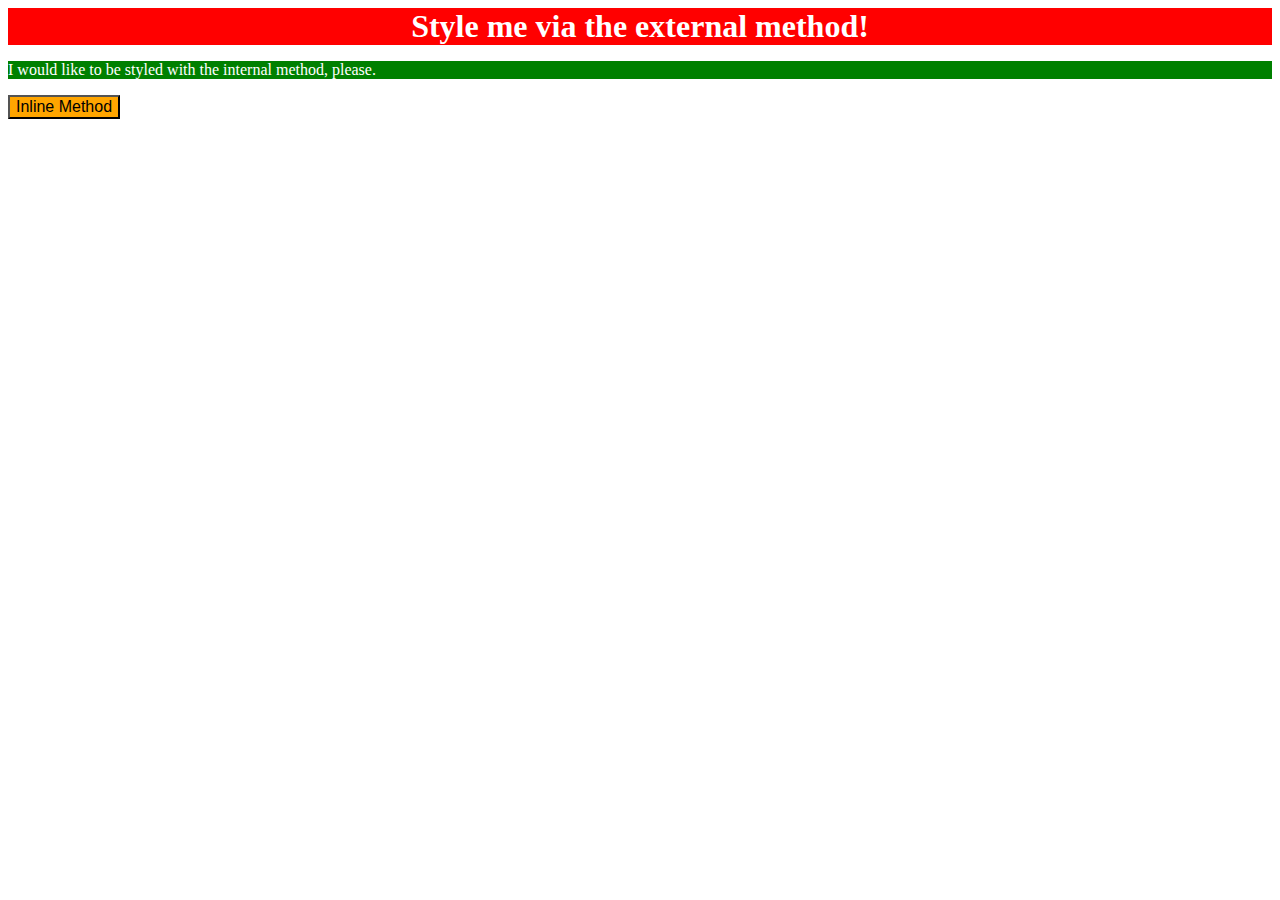
<file: foundations/01-css-methods/index.html>
<!DOCTYPE html>
<html lang="en">
  <head>
    <meta charset="UTF-8">
    <meta http-equiv="X-UA-Compatible" content="IE=edge">
    <meta name="viewport" content="width=device-width, initial-scale=1.0">
    <title>Methods for Adding CSS</title>
    <link rel="stylesheet" href="style.css">
    
    <style>
      p {
        color: white;
        background-color: green;
        font-size: medium;
        font-family: serif;
        font-weight: lighter;
      }
    </style>
  </head>
  <body>
    <div>Style me via the external method!</div>
    <p>I would like to be styled with the internal method, please.</p>
    <button style="color: black; background-color: orange; font-family: sans-serif; font-size: medium;">Inline Method</button>
  </body>
</html>
</file>
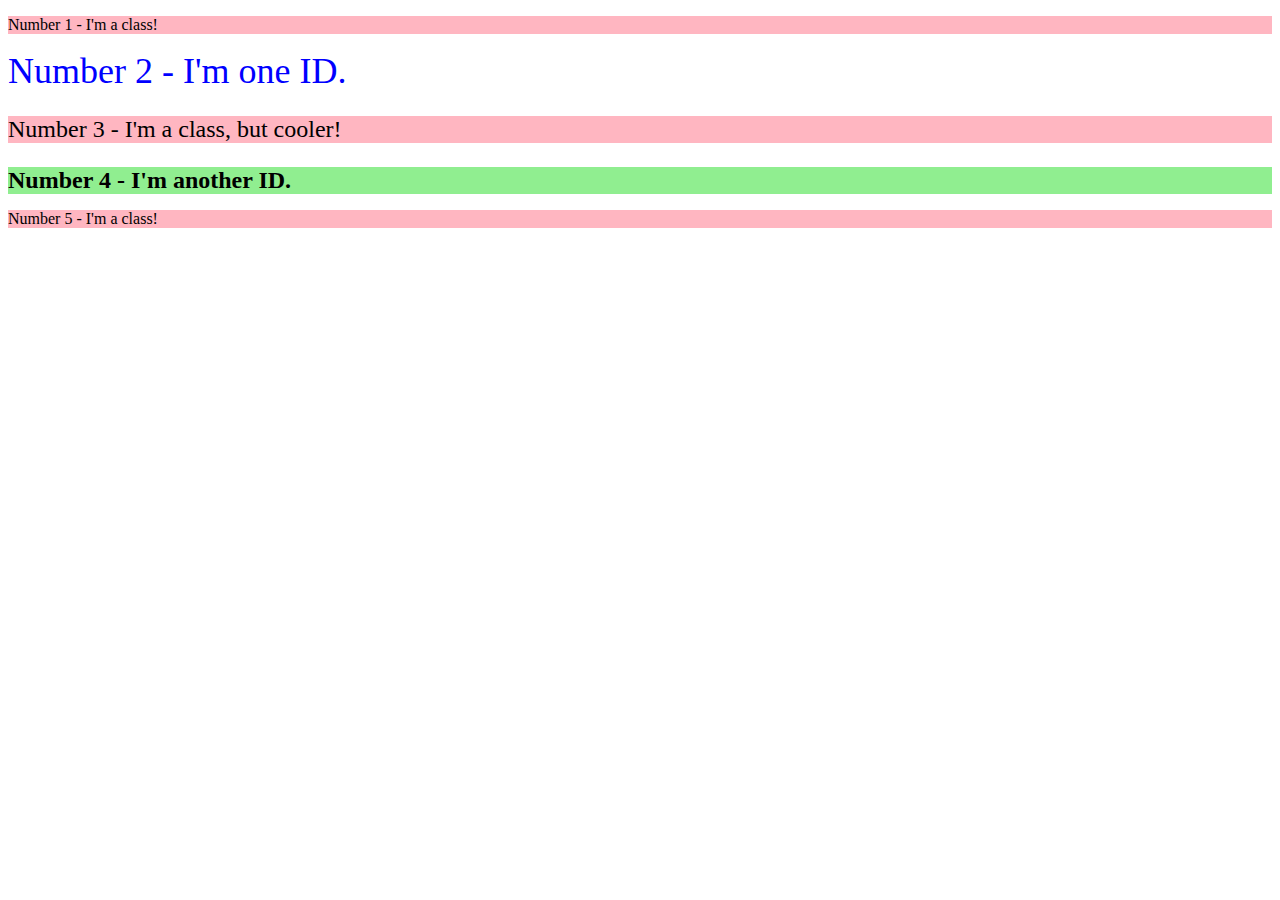
<file: foundations/02-class-id-selectors/index.html>
<!DOCTYPE html>
<html lang="en">
  <head>
    <meta charset="UTF-8">
    <meta http-equiv="X-UA-Compatible" content="IE=edge">
    <meta name="viewport" content="width=device-width, initial-scale=1.0">
    <title>Class and ID Selectors</title>
    <link rel="stylesheet" href="style.css">
  </head>
  <body>
    <p>Number 1 - I'm a class!</p>
    <div id="el2">Number 2 - I'm one ID.</div>
    <p class="adjust-font-size">Number 3 - I'm a class, but cooler!</p>
    <div id="el4">Number 4 - I'm another ID.</div>
    <p>Number 5 - I'm a class!</p>
  </body>
</html>
</file>
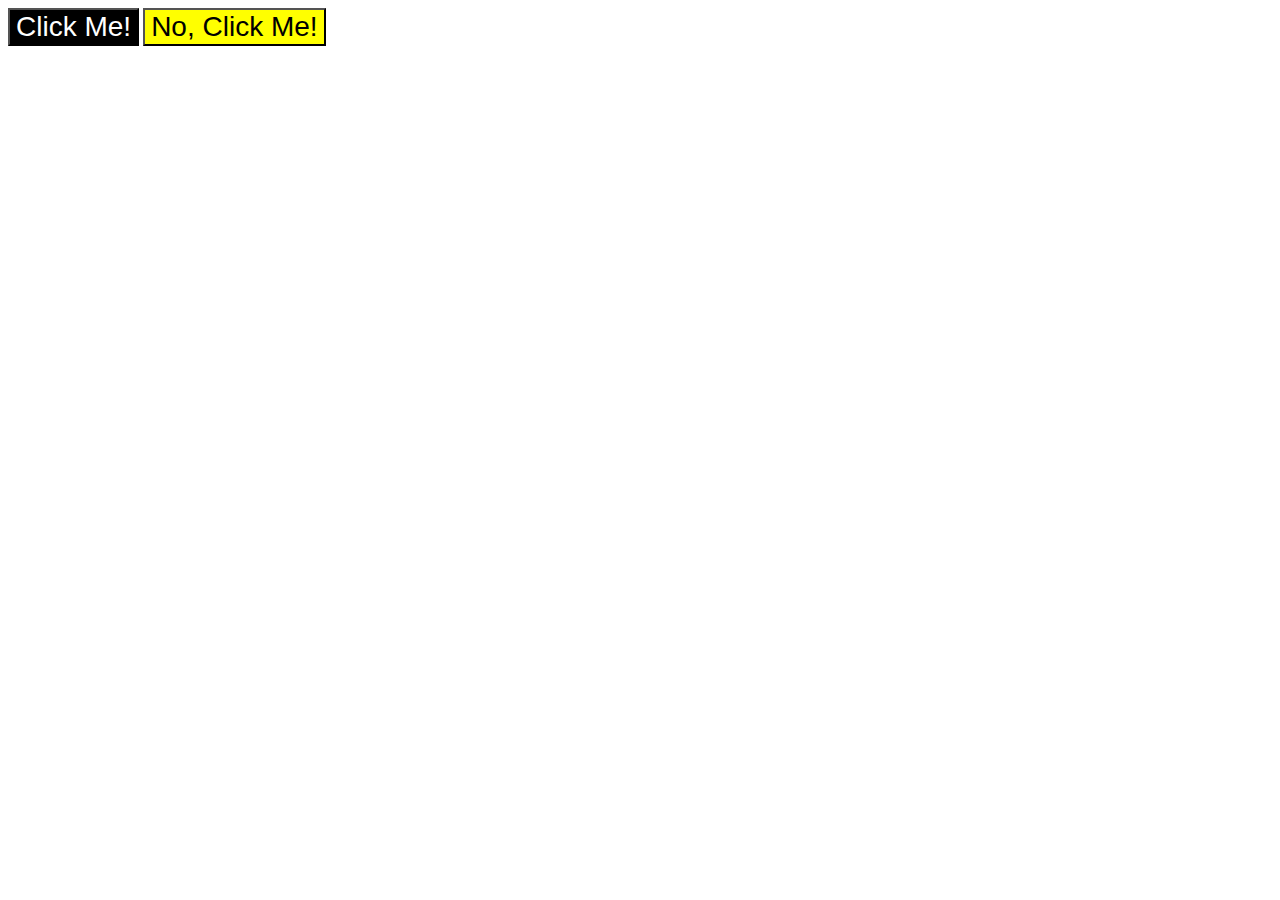
<file: foundations/03-grouping-selectors/index.html>
<!DOCTYPE html>
<html lang="en">
  <head>
    <meta charset="UTF-8">
    <meta http-equiv="X-UA-Compatible" content="IE=edge">
    <meta name="viewport" content="width=device-width, initial-scale=1.0">
    <title>Grouping Selectors</title>
    <link rel="stylesheet" href="style.css">
  </head>
  <body>
    <button class="first-button">Click Me!</button>
    <button class="second-button">No, Click Me!</button>
  </body>
</html>
</file>
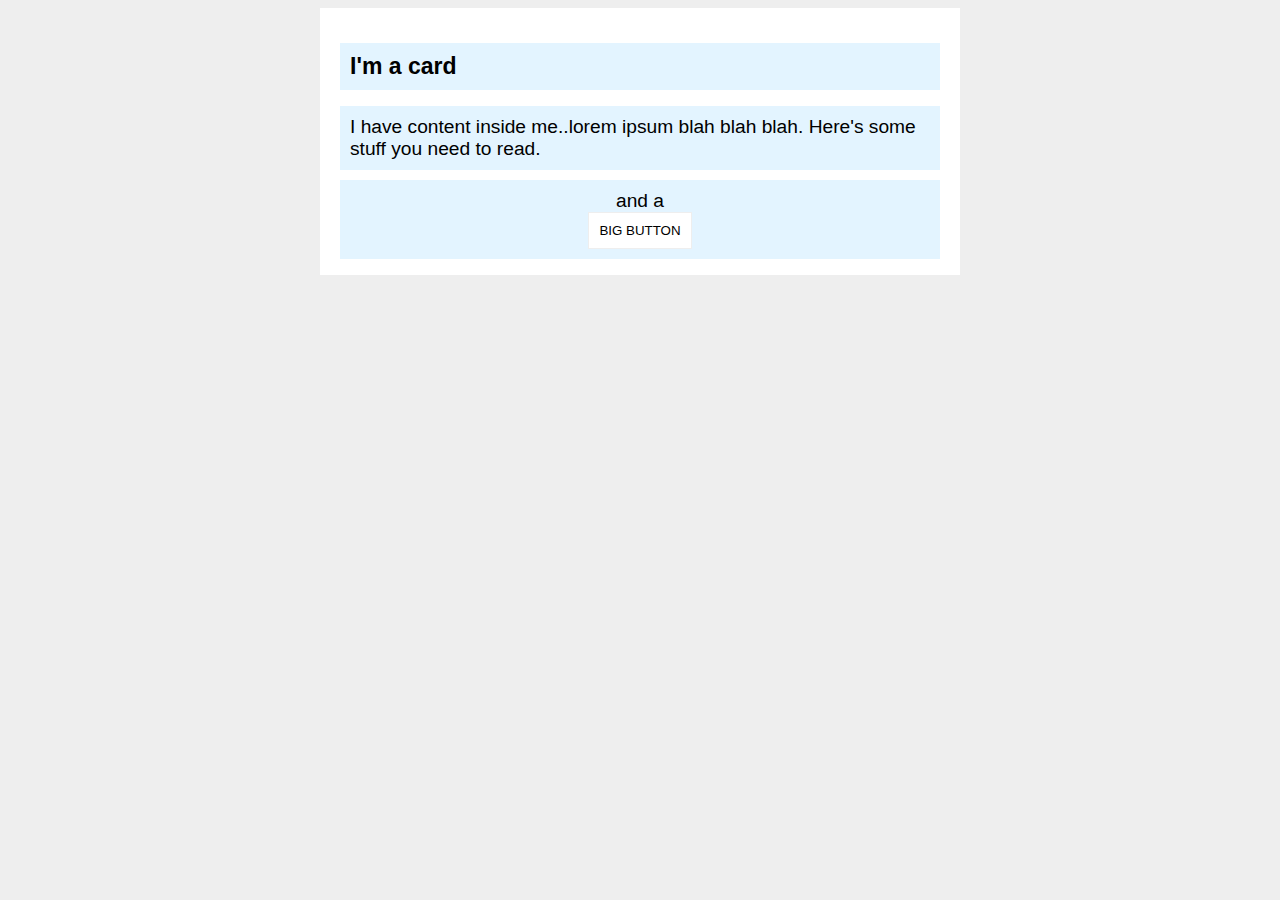
<file: margin-and-padding/02-margin-and-padding-2/index.html>
<!DOCTYPE html>
<html lang="en">
  <head>
    <meta charset="UTF-8">
    <meta http-equiv="X-UA-Compatible" content="IE=edge">
    <meta name="viewport" content="width=device-width, initial-scale=1.0">
    <title>Margin and Padding exercise 2</title>
    <link rel="stylesheet" href="style.css">
  </head>
  <body>
    <div class="card">
      <h1 class="title">I'm a card</h1>
      <div class="content">I have content inside me..lorem ipsum blah blah blah. Here's some stuff you need to read.</div>
      <div class="button-container">and a <br><button>BIG BUTTON</button></div>
    </div>
  </body>
</html>
</file>
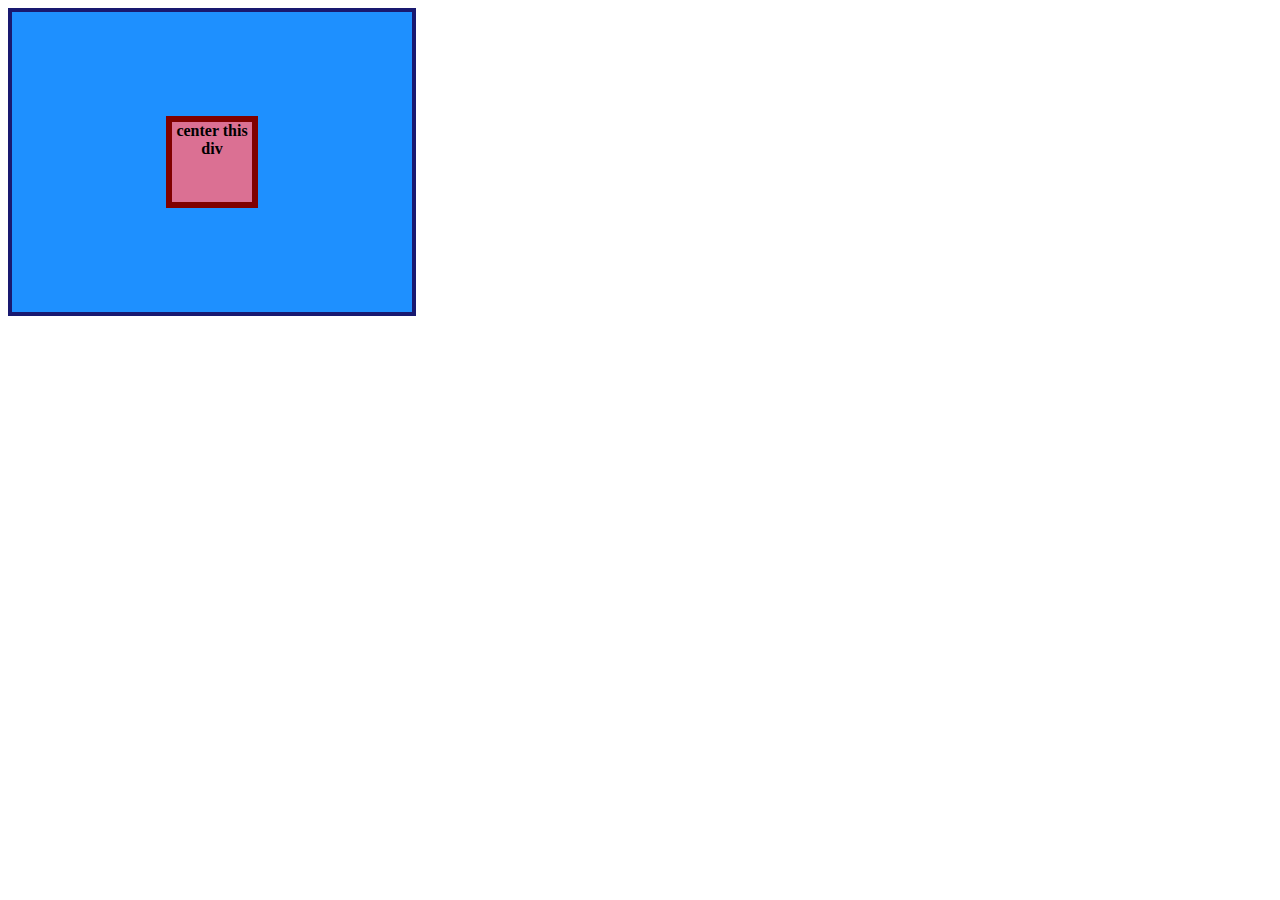
<file: foundations/flex/01-flex-center/index.html>
<!DOCTYPE html>
<html lang="en">
  <head>
    <meta charset="UTF-8">
    <meta http-equiv="X-UA-Compatible" content="IE=edge">
    <meta name="viewport" content="width=device-width, initial-scale=1.0">
    <title>CENTER THIS DIV</title>
    <link rel="stylesheet" href="style.css">
  </head>
  <body>
    <div class="container">
      <div class="box">center this div</div>
    </div>
  </body>
</html>
</file>
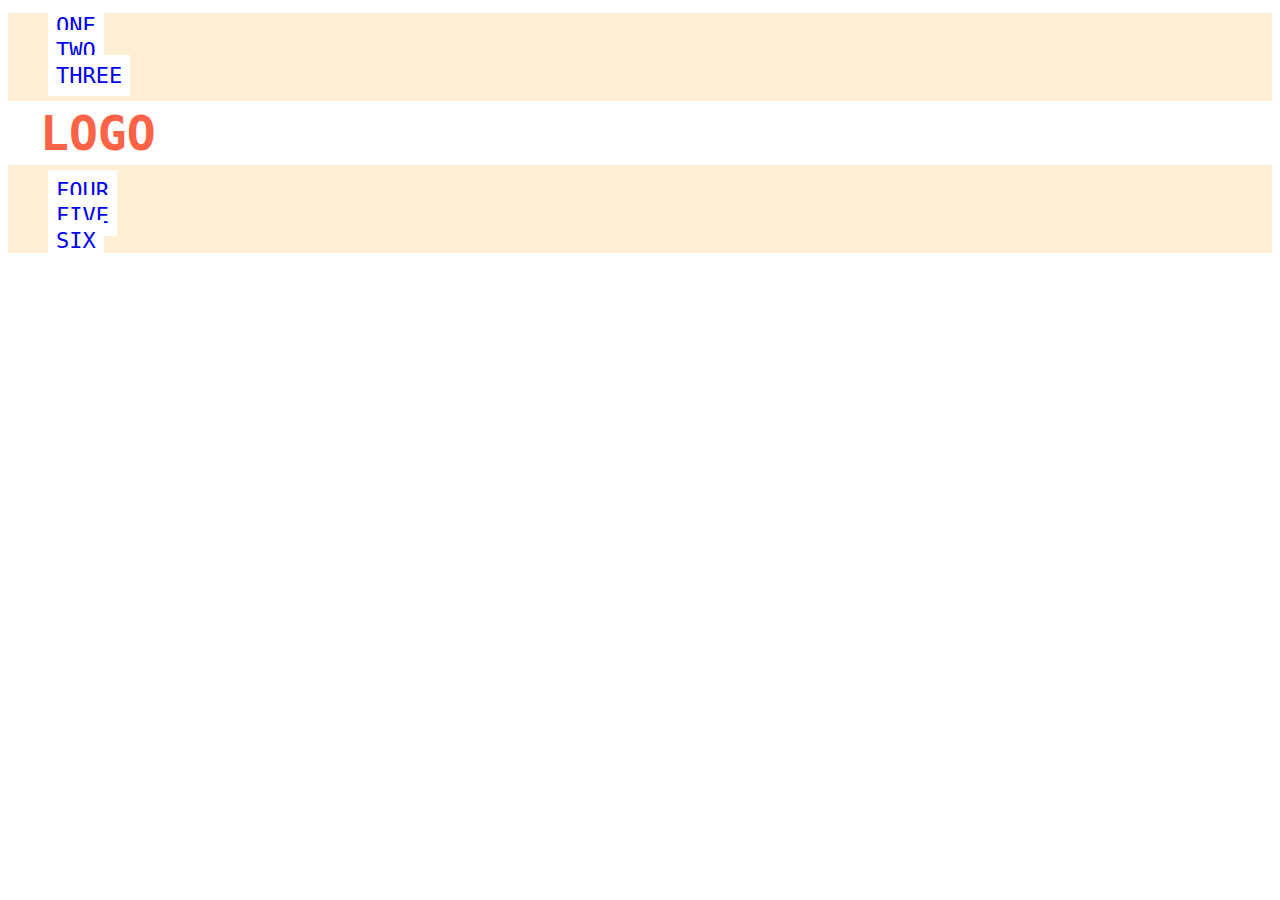
<file: foundations/flex/02-flex-header/index.html>
<!DOCTYPE html>
<html lang="en">
  <head>
    <meta charset="UTF-8">
    <meta http-equiv="X-UA-Compatible" content="IE=edge">
    <meta name="viewport" content="width=device-width, initial-scale=1.0">
    <title>Flex Header</title>
    <link rel="stylesheet" href="style.css">
  </head>
  <body>
    <div class="header">
      <div class="left-links">
        <ul>
          <li><a href="#">ONE</a></li>
          <li><a href="#">TWO</a></li>
          <li><a href="#">THREE</a></li>
        </ul>
      </div>
      <div class="logo">LOGO</div>
      <div class="right-links">
        <ul>
          <li><a href="#">FOUR</a></li>
          <li><a href="#">FIVE</a></li>
          <li><a href="#">SIX</a></li>
        </ul>
      </div>
    </div>
  </body>
</html>
</file>
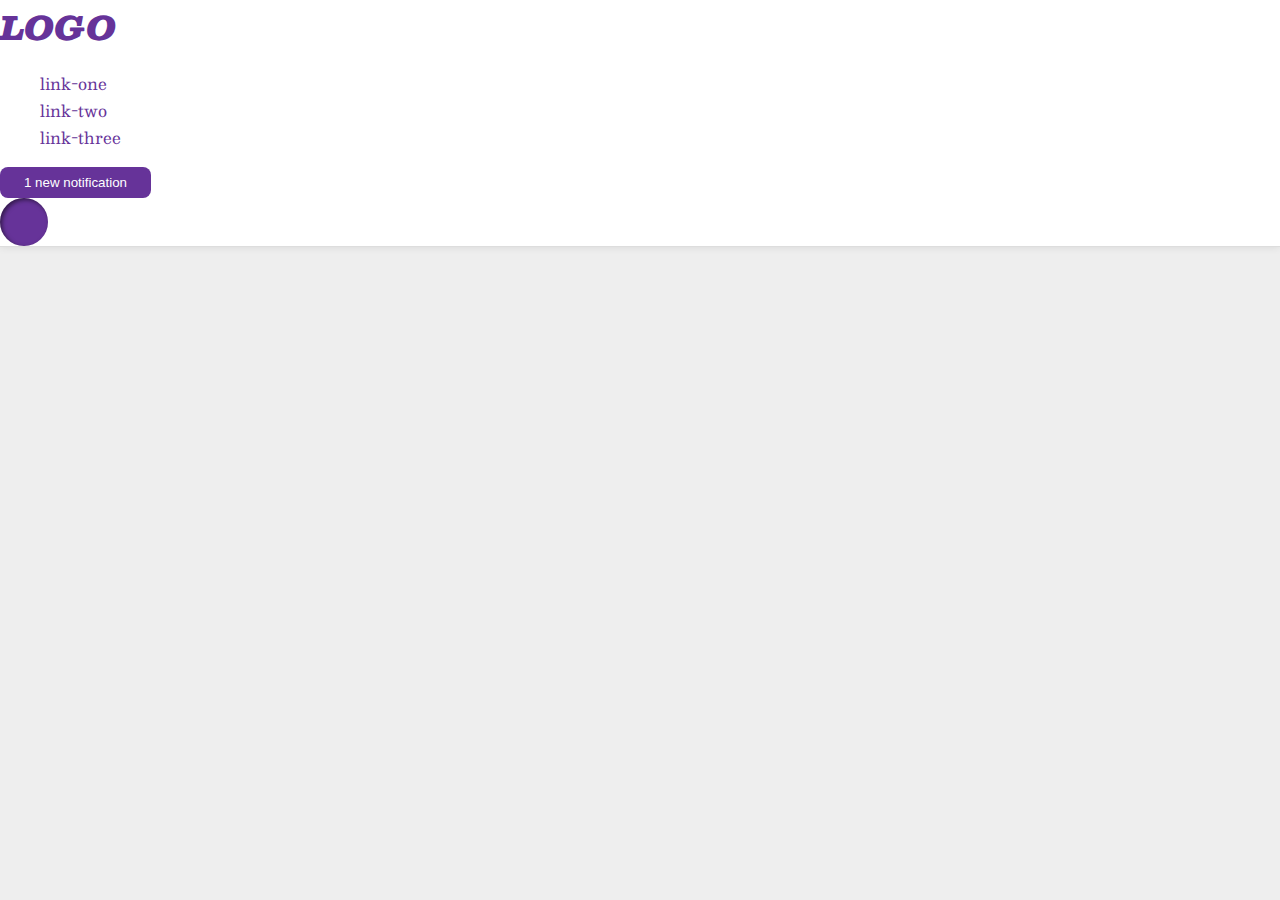
<file: foundations/flex/03-flex-header-2/index.html>
<!DOCTYPE html>
<html lang="en">
  <head>
    <meta charset="UTF-8">
    <meta http-equiv="X-UA-Compatible" content="IE=edge">
    <meta name="viewport" content="width=device-width, initial-scale=1.0">
    <title>Flex Header 2</title>
    <link rel="stylesheet" href="style.css">
  </head>
  <body>
    <div class="header">
      <div class="logo">
        LOGO
      </div>
      <ul class="links">
        <li><a href="https://google.com">link-one</a></li>
        <li><a href="https://google.com">link-two</a></li>
        <li><a href="https://google.com">link-three</a></li>
      </ul>
      <button class="notifications">
        1 new notification
      </button>
      <div class="profile-image"></div>
    </div>
  </body>
</html>
</file>
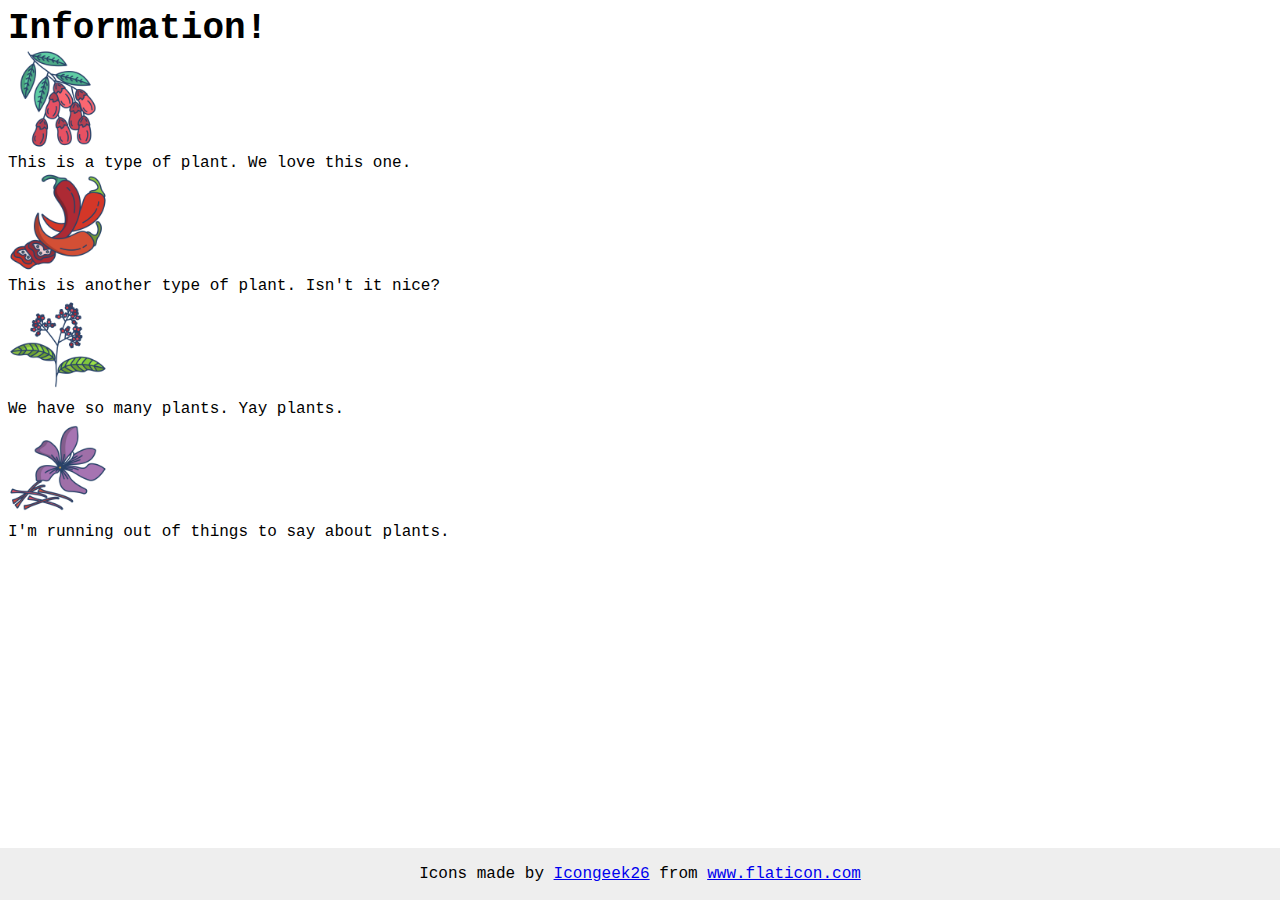
<file: foundations/flex/04-flex-information/index.html>
<!DOCTYPE html>
<html lang="en">
  <head>
    <meta charset="UTF-8">
    <meta http-equiv="X-UA-Compatible" content="IE=edge">
    <meta name="viewport" content="width=device-width, initial-scale=1.0">
    <title>Information</title>
    <link rel="stylesheet" href="style.css">
  </head>
  <body>
    <div class="title">Information!</div>

    <img src="./images/barberry.png" alt="barberry">
    <div class="text">This is a type of plant. We love this one.</div>

    <img src="./images/chilli.png" alt="chili">
    <div class="text">This is another type of plant. Isn't it nice?</div>

    <img src="./images/pepper.png" alt="pepper">
    <div class="text">We have so many plants. Yay plants.</div>

    <img src="./images/saffron.png" alt="saffron">
    <div class="text">I'm running out of things to say about plants.</div>

    <!-- disregard this section, it's here to give attribution to the creator of these icons -->
    <div class="footer">
      <div>Icons made by <a href="https://www.flaticon.com/authors/icongeek26" title="Icongeek26">Icongeek26</a> from <a href="https://www.flaticon.com/" title="Flaticon">www.flaticon.com</a></div>
    </div>
  </body>
</html>
</file>
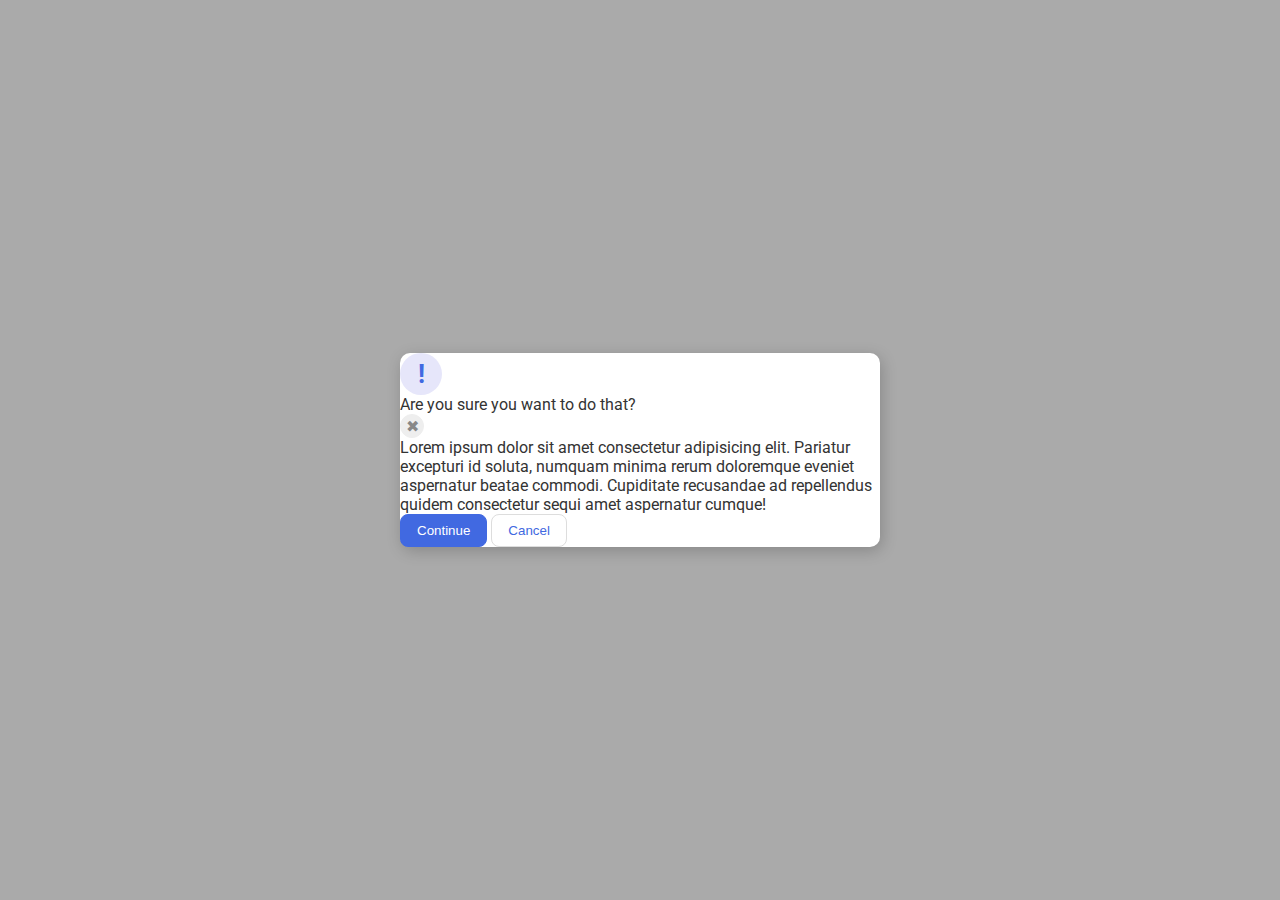
<file: foundations/flex/05-flex-modal/index.html>
<!DOCTYPE html>
<html lang="en">
  <head>
    <meta charset="UTF-8">
    <meta http-equiv="X-UA-Compatible" content="IE=edge">
    <meta name="viewport" content="width=device-width, initial-scale=1.0">
    <link rel="stylesheet" href="style.css">
    <title>Modal</title>
  </head>
  <body>
    <div class="modal">
      <div class="icon">!</div>
      <div class="header">Are you sure you want to do that?</div>
      <button class="close-button">✖</button>
      <div class="text">Lorem ipsum dolor sit amet consectetur adipisicing elit. Pariatur excepturi id soluta, numquam minima rerum doloremque eveniet aspernatur beatae commodi. Cupiditate recusandae ad repellendus quidem consectetur sequi amet aspernatur cumque!</div>
      <button class="continue">Continue</button>
      <button class="cancel">Cancel</button>
    </div>
  </body>
</html>
</file>
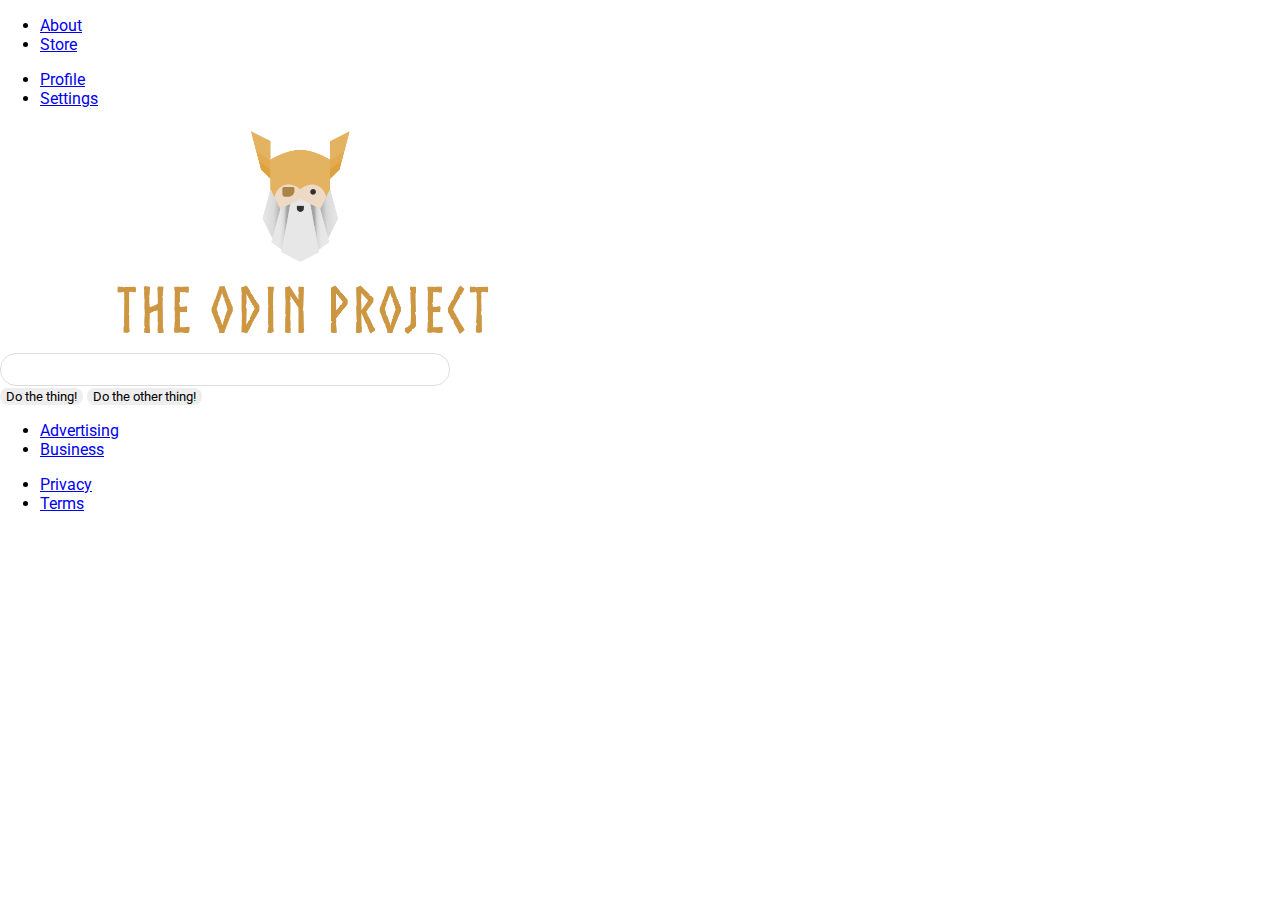
<file: foundations/flex/06-flex-layout/index.html>
<!DOCTYPE html>
<html lang="en">
  <head>
    <meta charset="UTF-8">
    <meta http-equiv="X-UA-Compatible" content="IE=edge">
    <meta name="viewport" content="width=device-width, initial-scale=1.0">
    <title>LAYOUT</title>
    <link rel="stylesheet" href="./style.css">
  </head>
  <body>
    <div class="header">
      <ul class="left-links">
        <li><a href="#">About</a></li>
        <li><a href="#">Store</a></li>
      </ul>
      <ul class="right-links">
        <li><a href="#">Profile</a></li>
        <li><a href="#">Settings</a></li>
      </ul>
    </div>
    <div class="content">
      <img src="./logo.png" alt="Project logo. Represents odin with the project name.">
      <div class="input">
        <input type="text">
      </div>
      <div class="buttons">
        <button>Do the thing!</button>
        <button>Do the other thing!</button>
      </div>
    </div>
    <div class="footer">
      <ul class="left-links">
        <li><a href="#">Advertising</a></li>
        <li><a href="#">Business</a></li>
      </ul>
      <ul class="right-links">
        <li><a href="#">Privacy</a></li>
        <li><a href="#">Terms</a></li>
      </ul>
    </div>
  </body>
</html>
</file>
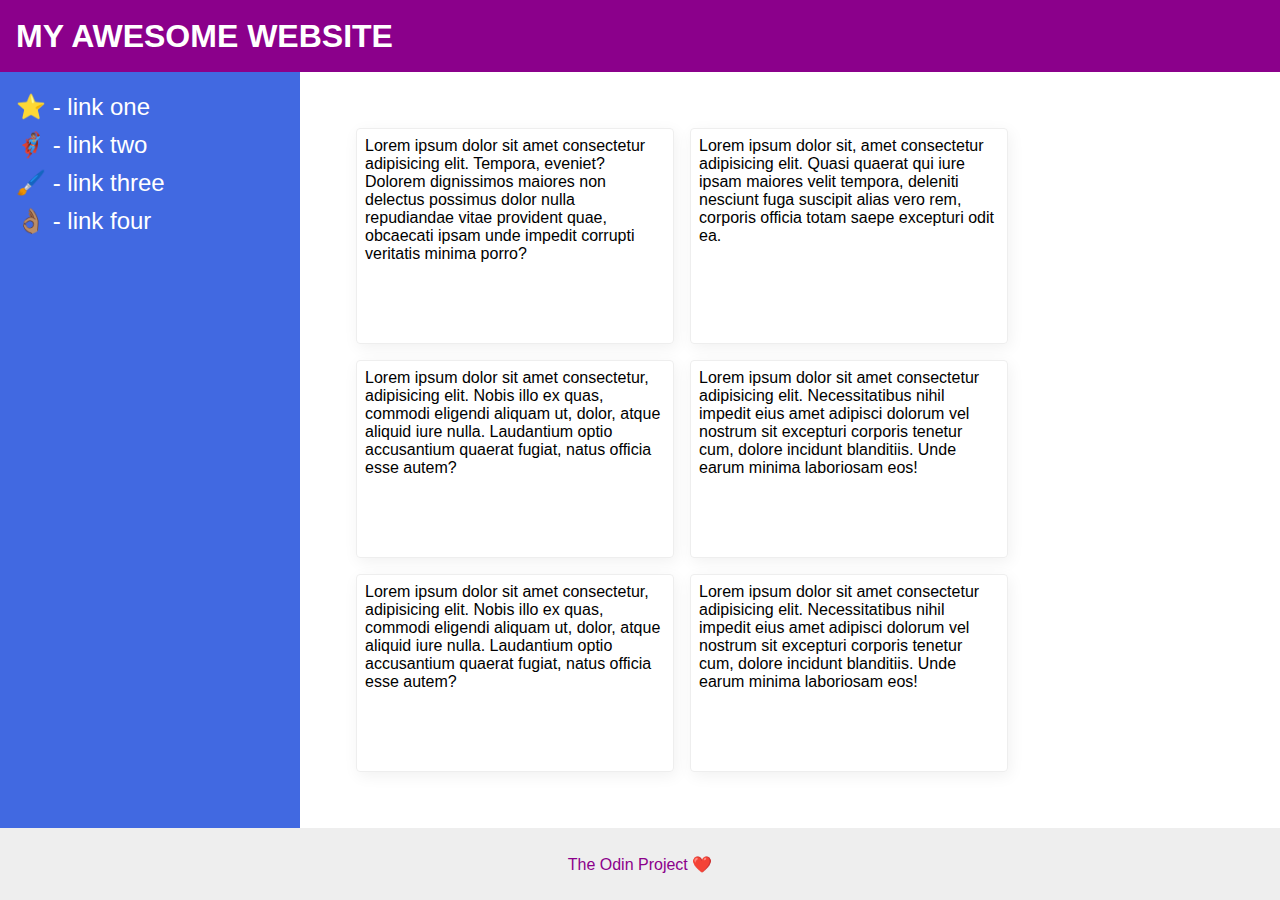
<file: foundations/flex/07-flex-layout-2/index.html>
<!DOCTYPE html>
<html lang="en">
  <head>
    <meta charset="UTF-8">
    <meta http-equiv="X-UA-Compatible" content="IE=edge">
    <meta name="viewport" content="width=device-width, initial-scale=1.0">
    <title>The Holy Grail</title>
    <link rel="stylesheet" href="style.css">
  </head>
  <body>
    <div class="header">
      MY AWESOME WEBSITE
    </div>
    <div class="wrapper">
      <div class="sidebar">
        <ul>
          <li><a href="#">⭐ - link one</a></li>
          <li><a href="#">🦸🏽‍♂️ - link two</a></li>
          <li><a href="#">🖌️ - link three</a></li>
          <li><a href="#">👌🏽 - link four</a></li>
        </ul>
      </div>
      <div class="container">
        <div class="card">Lorem ipsum dolor sit amet consectetur adipisicing elit. Tempora, eveniet? Dolorem dignissimos maiores non delectus possimus dolor nulla repudiandae vitae provident quae, obcaecati ipsam unde impedit corrupti veritatis minima porro?</div>
        <div class="card">Lorem ipsum dolor sit, amet consectetur adipisicing elit. Quasi quaerat qui iure ipsam maiores velit tempora, deleniti nesciunt fuga suscipit alias vero rem, corporis officia totam saepe excepturi odit ea.</div>
        <div class="card">Lorem ipsum dolor sit amet consectetur, adipisicing elit. Nobis illo ex quas, commodi eligendi aliquam ut, dolor, atque aliquid iure nulla. Laudantium optio accusantium quaerat fugiat, natus officia esse autem?</div>
        <div class="card">Lorem ipsum dolor sit amet consectetur adipisicing elit. Necessitatibus nihil impedit eius amet adipisci dolorum vel nostrum sit excepturi corporis tenetur cum, dolore incidunt blanditiis. Unde earum minima laboriosam eos!</div>
        <div class="card">Lorem ipsum dolor sit amet consectetur, adipisicing elit. Nobis illo ex quas, commodi eligendi aliquam ut, dolor, atque aliquid iure nulla. Laudantium optio accusantium quaerat fugiat, natus officia esse autem?</div>
        <div class="card">Lorem ipsum dolor sit amet consectetur adipisicing elit. Necessitatibus nihil impedit eius amet adipisci dolorum vel nostrum sit excepturi corporis tenetur cum, dolore incidunt blanditiis. Unde earum minima laboriosam eos!</div>
      </div>
    </div>
    <div class="footer">
      The Odin Project ❤️
    </div>
  </body>
</html>
</file>
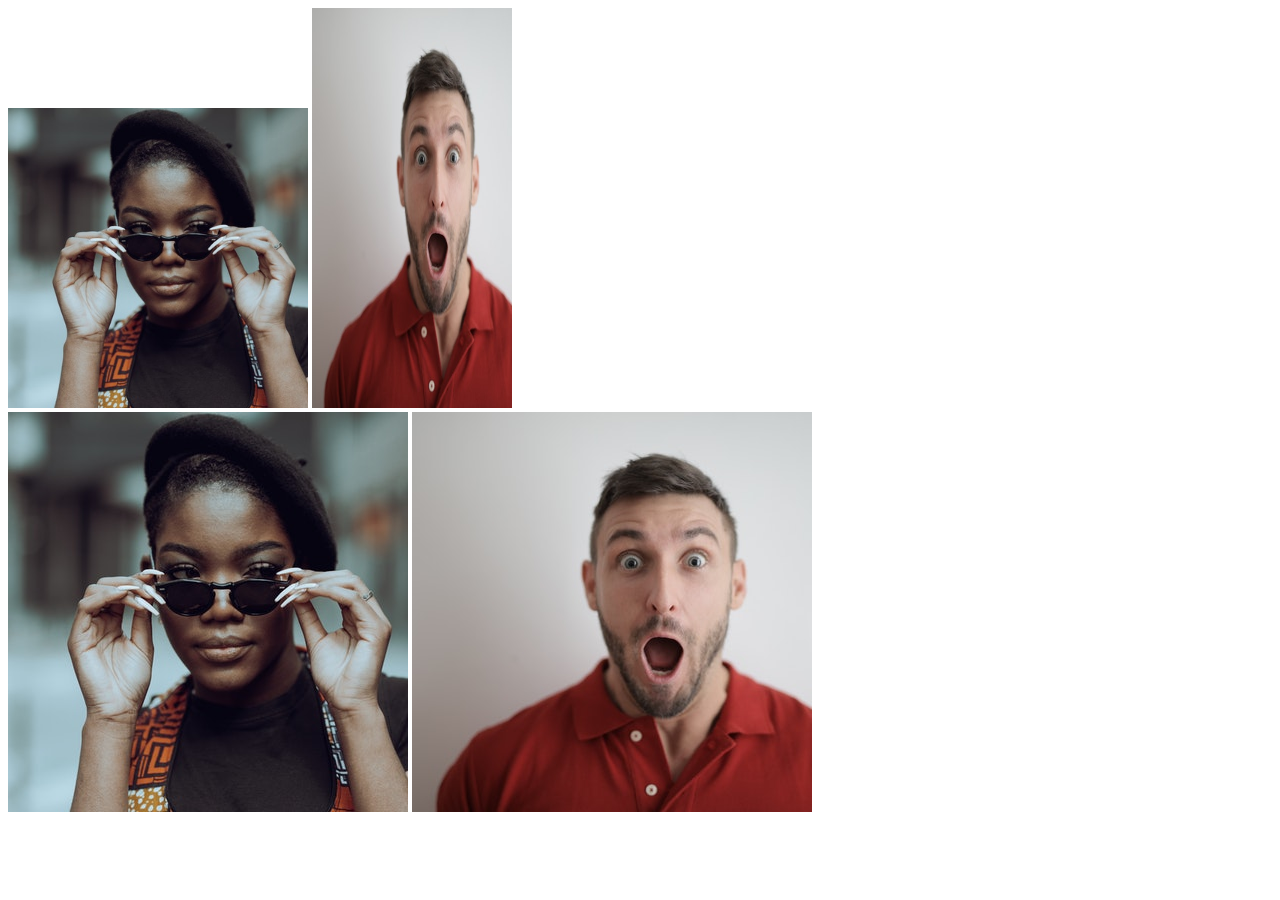
<file: foundations/intro-to-css/04-chaining-selectors/index.html>
<!DOCTYPE html>
<html lang="en">
  <head>
    <meta charset="UTF-8">
    <meta http-equiv="X-UA-Compatible" content="IE=edge">
    <meta name="viewport" content="width=device-width, initial-scale=1.0">
    <title>Chaining Selectors</title>
    <link rel="stylesheet" href="style.css">
  </head>
  <body>
    <!-- Check image source path. Review Foundations lesson - Links and Images -->
    <!-- Use the classes BELOW this line -->
    <div>
      <img class="avatar proportioned" src="./images/pexels-katho-mutodo-8434791.jpg" alt="Woman with glasses">
      <img class="avatar distorted" src="./images/pexels-andrea-piacquadio-3777931.jpg" alt="Man with surprised expression">
    </div>
    <!-- Use the classes ABOVE this line -->
    <div>
      <img class="original proportioned" src="./images/pexels-katho-mutodo-8434791.jpg" alt="Woman with glasses">
      <img class="original distorted" src="./images/pexels-andrea-piacquadio-3777931.jpg" alt="Man with surprised expression">
    </div>
  </body>
</html>
</file>
<file: foundations/01-css-methods/style.css>
div {
    background-color: red;
    color: white;
    text-align: center;
    font-family: 'Times New Roman', Times, serif;
    font-size: xx-large;
    font-weight: bold;
}
</file>
<file: foundations/02-class-id-selectors/style.css>
p {
     background-color: lightpink;

}

#el2 {
    color: blue;
    font-size: 36px;
}

.adjust-font-size {
    font-size: 24px;
}

#el4 {
    background-color: lightgreen;
    font-size: 24px;
    font-weight: bold;
}
</file>
<file: foundations/03-grouping-selectors/style.css>
button {
    font-size: 28px;
    font-family: Helvetica, 'Times New Roman', sans-serif;
}

.first-button {
    background-color: black;
    color: white;
}

.second-button {
    background-color: yellow;
}
</file>
<file: margin-and-padding/02-margin-and-padding-2/style.css>
body {
  background: #eee;
  font-family: sans-serif;
  font-weight: lighter;
  font-size: larger;
}

.card {
  width: 600px;
  background: #fff;
  padding: 20px;
  padding-bottom: 8px;
  margin: 8px auto;
}

.title {
  background: #e3f4ff;
  padding: 10px;
  font-size: larger;
  font-weight: 550;
}

.content {
  background: #e3f4ff;
  padding: 10px;
}

.button-container {
  background: #e3f4ff;
  margin-top: 10px;
  margin-bottom: 8px;
  padding: 10px;
  text-align: center;
}

button {
  background: white;
  border: 1px solid #eee;
  padding: 10px;
  font-weight: 100;
}
</file>
<file: foundations/flex/01-flex-center/style.css>
.container {
  background: dodgerblue;
  border: 4px solid midnightblue;
  width: 400px;
  height: 300px;
  display: flex;
  justify-content: center;
  align-items: center;
}

.box {
  background: palevioletred;
  font-weight: bold;
  text-align: center;
  border: 6px solid maroon;
  width: 80px;
  height: 80px;
}
</file>
<file: foundations/flex/02-flex-header/style.css>
.header  {
  font-family: monospace;
  background: papayawhip;
}

.logo {
  font-size: 48px;
  font-weight: 900;
  color: tomato;
  background: white;
  padding: 4px 32px;
}

ul {
  /* this removes the dots on the list items*/
  list-style-type: none;
}

a {
  font-size: 22px;
  background: white;
  padding: 8px;
  /* this removes the line under the links */
  text-decoration: none;
}
</file>
<file: foundations/flex/03-flex-header-2/style.css>
/* this is some magical font-importing.  
you'll learn about it later. */
@import url('https://fonts.googleapis.com/css2?family=Besley:ital,wght@0,400;1,900&display=swap');

body {
  margin: 0;
  background: #eee;
  font-family: Besley, serif;
}

.header {
  background: white;
  border-bottom: 1px solid #ddd;
  box-shadow: 0 0 8px rgba(0,0,0,.1);
}

.profile-image {
  background: rebeccapurple;
  box-shadow: inset 2px 2px 4px rgba(0,0,0,.5);
  border-radius: 50%;
  width: 48px;
  height: 48px;
}

.logo {
  color: rebeccapurple;
  font-size: 32px;
  font-weight: 900;
  font-style: italic;
}

button {
  border: none;
  border-radius: 8px;
  background: rebeccapurple;
  color: white;
  padding: 8px 24px;
}

a {
  /* this removes the line under our links */
  text-decoration: none;
  color: rebeccapurple;
}

ul {
  list-style-type: none;
}
</file>
<file: foundations/flex/04-flex-information/style.css>
body {
  font-family: 'Courier New', Courier, monospace;
}

img {
  width: 100px;
  height: 100px;
}

.title {
  font-size: 36px;
  font-weight: 900;
}

/* do not edit this footer */
.footer {
  position: fixed;
  bottom: 0;
  left: 0;
  right: 0;
  height: 52px;
  display: flex;
  align-items: center;
  justify-content: center;
  background: #eee;
}
</file>
<file: foundations/flex/05-flex-modal/style.css>
@import url('https://fonts.googleapis.com/css2?family=Roboto:wght@400;700&display=swap');

html, body {
  height: 100%;
}

body {
  font-family: Roboto, sans-serif;
  margin: 0;
  background: #aaa;
  color: #333;
  /* I'll give you this one for free lol */
  display: flex;
  align-items: center;
  justify-content: center;
}

.modal {
  background: white;
  width: 480px;
  border-radius: 10px;
  box-shadow: 2px 4px 16px rgba(0,0,0,.2);
}

.icon {
  color: royalblue;
  font-size: 26px;
  font-weight: 700;
  background: lavender;
  width: 42px;
  height: 42px;
  border-radius: 50%;
  display: flex;
  align-items: center;
  justify-content: center;
}

.close-button {
  background: #eee;
  border-radius: 50%;
  color: #888;
  font-weight: 400;
  font-size: 16px;
  height: 24px;
  width: 24px;
  display: flex;
  align-items: center;
  justify-content: center;
  border: 1px solid #eee;
  padding: 0;
}

button {
  cursor: pointer;
  padding: 8px 16px;
  border-radius: 8px;
}

button.continue {
  background: royalblue;
  border: 1px solid royalblue;
  color: white;
}

button.cancel {
  background: white;
  border: 1px solid #ddd;
  color: royalblue;
}
</file>
<file: foundations/flex/06-flex-layout/style.css>
@import url('https://fonts.googleapis.com/css2?family=Roboto:wght@400;700&display=swap');

body {
  height: 100vh;
  margin: 0;
  overflow: hidden;
  font-family: Roboto, sans-serif;
}

img {
  width: 600px;
}

button {
  font-family: Roboto, sans-serif;
  border: none;
  border-radius: 8px;
  background: #eee;
}

input {
  border: 1px solid #ddd;
  border-radius: 16px;
  padding: 8px 24px;
  width: 400px;
}
</file>
<file: foundations/flex/07-flex-layout-2/style.css>
body {
  font-family: -apple-system, BlinkMacSystemFont, 'Segoe UI', Roboto, Oxygen, Ubuntu, Cantarell, 'Open Sans', 'Helvetica Neue', sans-serif;
  margin: 0;
  min-height: 100vh;
}

.header {
  height: 72px;
  background: darkmagenta;
  color: white;
}

.footer {
  height: 72px;
  background: #eee;
  color: darkmagenta;
}

.sidebar {
  width: 300px;
  background: royalblue;
  box-sizing: border-box;
}

.card {
  border: 1px solid #eee;
  box-shadow: 2px 4px 16px rgba(0,0,0,.06);
  border-radius: 4px;
}

/* My Solution */

body {
  display: flex;
  flex-direction: column;
}

.header {
  display: flex;
  align-items: center;
  font-family: Impact, Haettenschweiler, 'Arial Narrow Bold', sans-serif;
  font-size: 32px;
  font-weight: 900;
  padding-left: 16px;
}

.footer {
  display: flex;
  align-items: center;
  justify-content: center;
}

.wrapper {
  display: flex;
  flex: 1;
}

.sidebar {
  flex-shrink: 0;
  width: 300px;
  padding: 16px;
  font-size: 24px;
}

ul {
  margin: 0;
  padding: 0;
  list-style: none;
}

li {
  padding: 5px 0;
}

a {
  text-decoration: none;
  color: white;
}

.container {
  display: flex;
  flex-wrap: wrap;
  flex: 1;
  padding: 48px
}

.card {
  display: flex;
  flex-direction: row;
  justify-content: space-around;
  margin: 8px;
  padding: 8px;
  width: 300px;
}
</file>
<file: foundations/intro-to-css/04-chaining-selectors/style.css>
/* Add CSS Styling */

.avatar.proportioned {
    width: 300px;
    height: auto;
}

.avatar.distorted {
    width: 200px;
    height: 400px;
}
</file>
